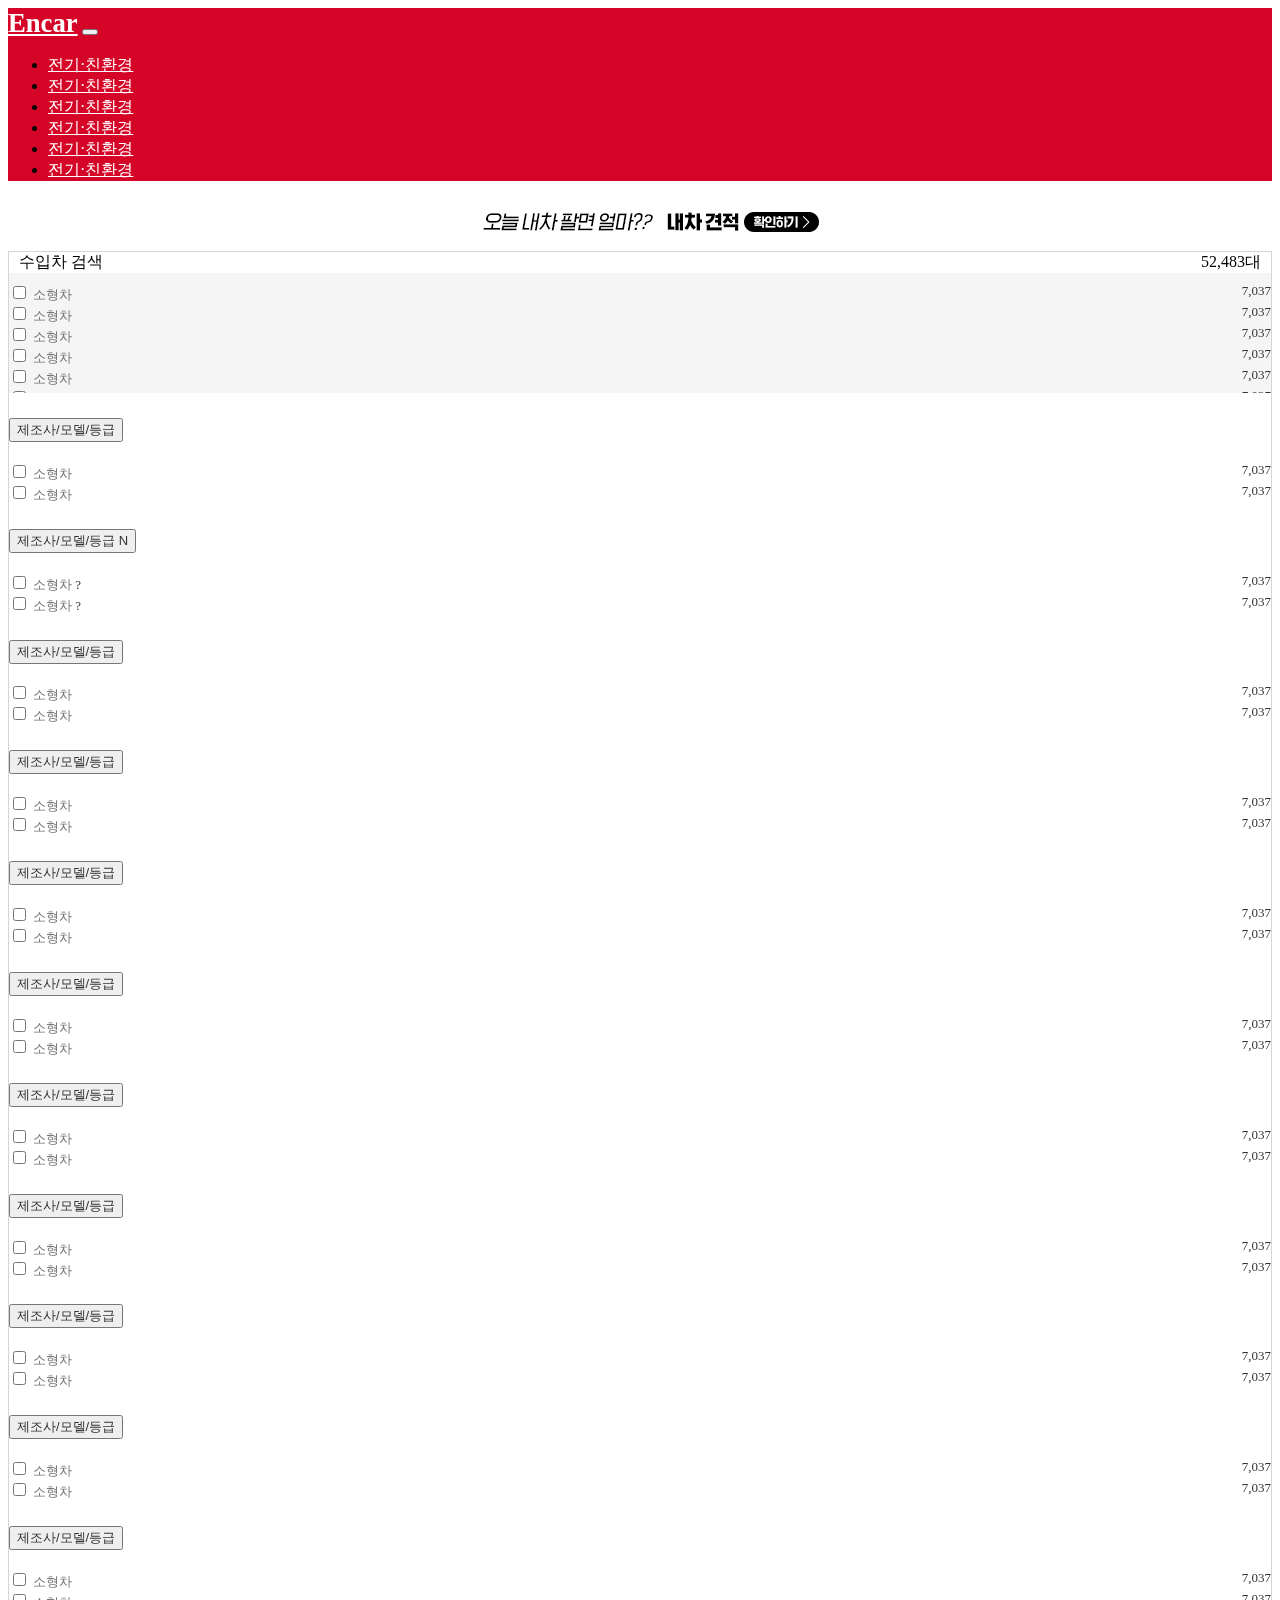
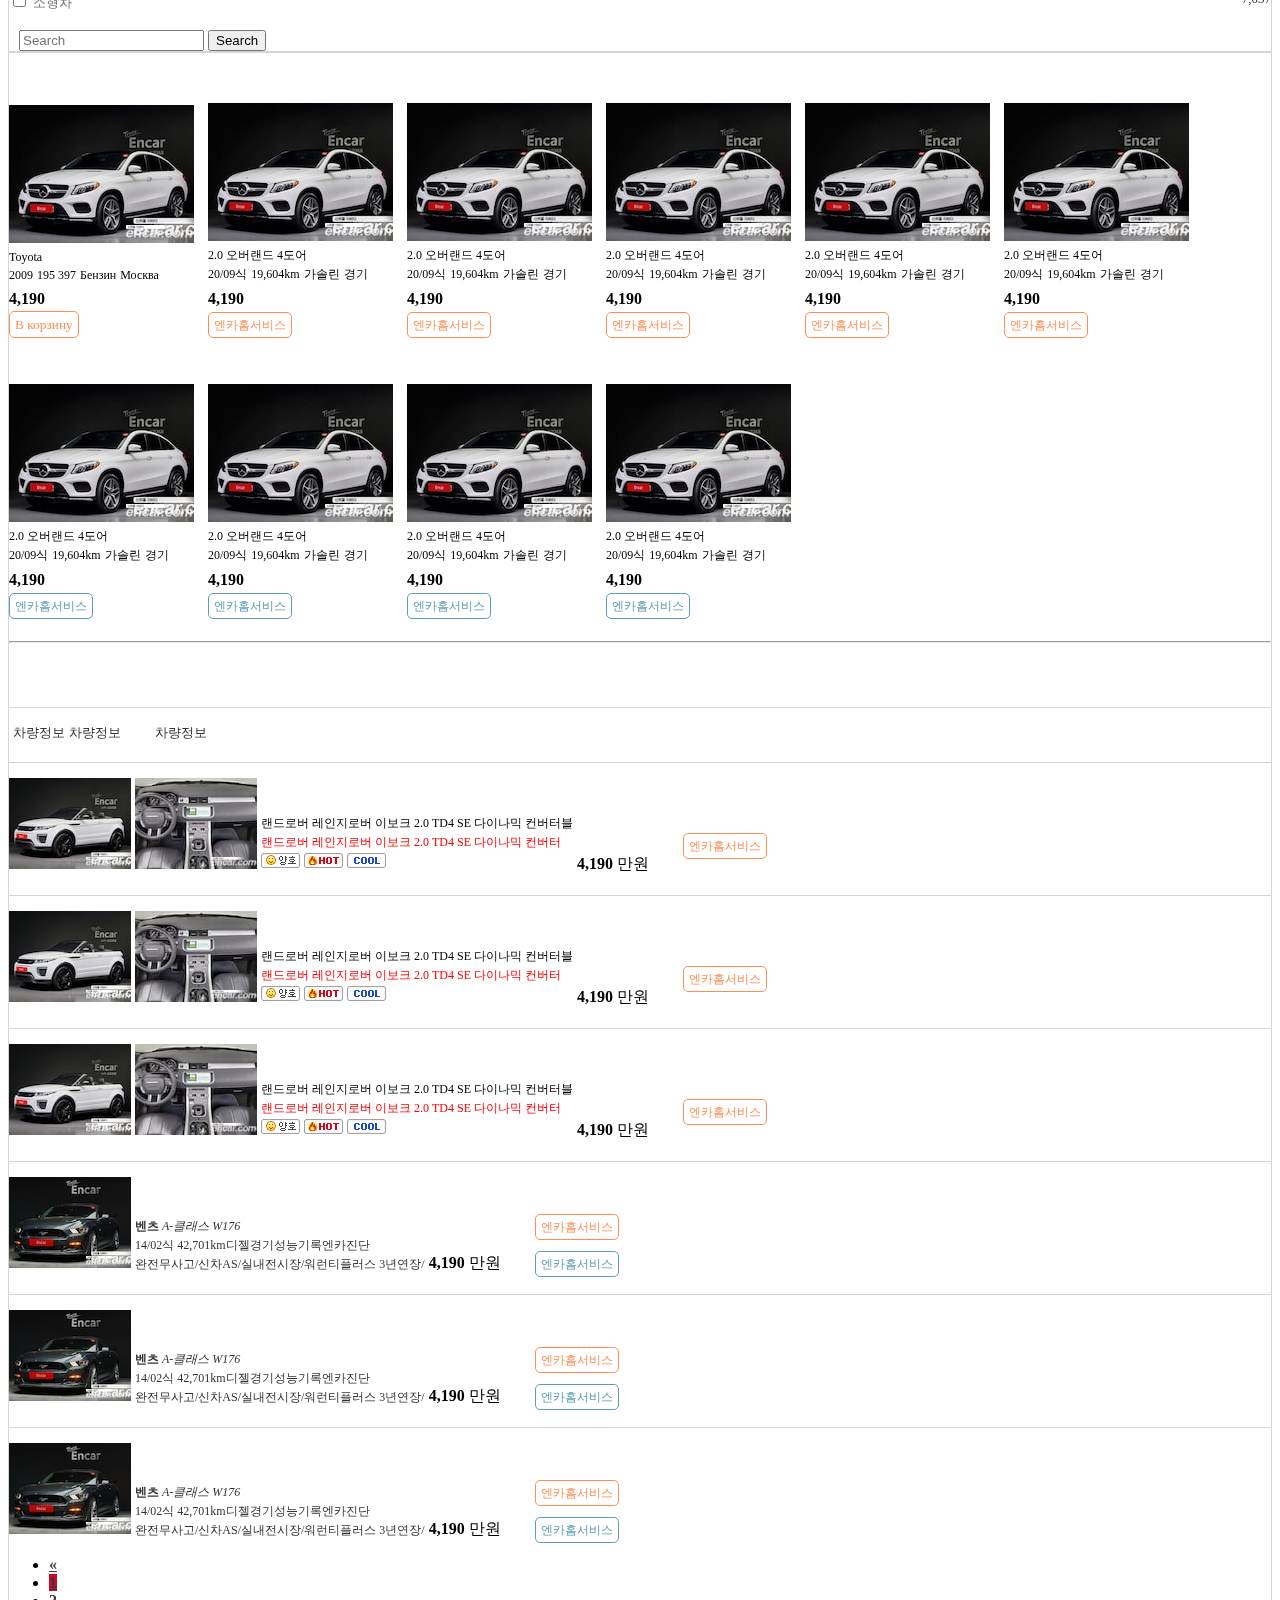
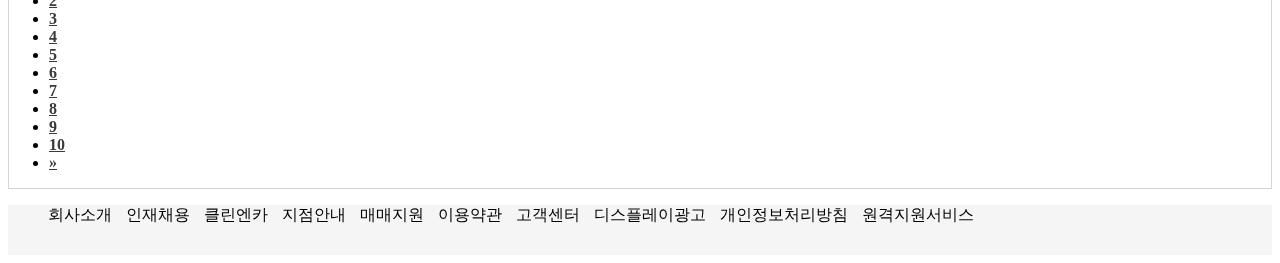
<file: car/v_1/index.html>
<!doctype html>
<html lang="en">
   <head>
      <meta charset="utf-8">
      <meta name="viewport" content="width=device-width, initial-scale=1">
      <title>demo</title>
      <link href="https://cdn.jsdelivr.net/npm/bootstrap@5.1.3/dist/css/bootstrap.min.css" rel="stylesheet" integrity="sha384-1BmE4kWBq78iYhFldvKuhfTAU6auU8tT94WrHftjDbrCEXSU1oBoqyl2QvZ6jIW3" crossorigin="anonymous">
      <style>
         .nav-link{
         color: #fff;
         }
         .badge-orange{
         color: #FF8E55;
         border: 1px #FF8E55 solid;
         padding: 5px;
         border-radius: 5px;
         font-size: 12px;
         }
         .badge-blue{
         color: #5D9EB3;
         border: 1px #5D9EB3 solid;
         padding: 5px;
         border-radius: 5px;
         font-size: 12px;
         }
         .auto-block-1{
         padding-right: 10px;
         margin-top: 50px;
         display: inline-block;
         }
         .auto-block-2{
         border-top: 1px #D5D5D5 solid;
         padding-top: 15px;
         margin-top: 20px;
         }
         .auto-block-3{
         border-top: 1px #D5D5D5 solid;
         padding-top: 15px;
         margin-top: 20px;
         }
         .page-link{
         color: #3A3A3A;
         font-weight: 600;
         }
         .active>.page-link, .page-link.active{
         background-color: #D50527;
         border-color: #D50527;
         }
         .accordion-button:focus{
         box-shadow: none;
         background-color: #fff;
         }
         .accordion-button:not(.collapsed){
         color: #000;
         }
         .over{
         overflow-Y: auto;/*vertikalnaja prokrutka*/
         overflow-X: hidden;
         height: 100px;
         background-color: #F5F5F5;
         padding-top: 10px;
         padding-bottom: 10px;
         }
         .accordion-button{
         color: #333;
         font-size: 13px;
         }
         .form-check label{
         color: #757575;
         font-size: 13px;
         }
         .form-check span{
         font-size: 13px;
         color: #333
         }
         .cls, .detail, .loc, .pwr{
         color: #333;
         font-size: 12px;
         }
         .table-title{
         font-size: 13px;
         color: #333
         }
         .go{
         list-style-type: none;
         }
         .go li{
         display: inline;
         margin-right: 10px;
         }
      </style>
   </head>
   <body>
      <div class="container-fluid pt-3" style="background-color: #D50527;">
         <div class="row">
            <div class="col">
               <nav class="navbar navbar-expand-lg">
                  <div class="container">
                     <a class="navbar-brand" style="color: #fff; font-weight: 600; font-size: 20pt;" href="#">Encar</a>
                     <button class="navbar-toggler" type="button" data-bs-toggle="collapse" data-bs-target="#navbarSupportedContent" aria-controls="navbarSupportedContent" aria-expanded="false" aria-label="Toggle navigation">
                     <span class="navbar-toggler-icon"></span>
                     </button>
                     <div class="collapse navbar-collapse" id="navbarSupportedContent">
                        <ul class="navbar-nav me-auto mb-2 mb-lg-0">
                           <li class="nav-item">
                              <a class="nav-link active" aria-current="page" href="#">전기·친환경</a>
                           </li>
                           <li class="nav-item">
                              <a class="nav-link" href="#">전기·친환경</a>
                           </li>
                           <li class="nav-item">
                              <a class="nav-link" href="#">전기·친환경</a>
                           </li>
                           <li class="nav-item">
                              <a class="nav-link" href="#">전기·친환경</a>
                           </li>
                           <li class="nav-item">
                              <a class="nav-link" href="#">전기·친환경</a>
                           </li>
                           <li class="nav-item">
                              <a class="nav-link" href="#">전기·친환경</a>
                           </li>
                        </ul>
                     </div>
                  </div>
               </nav>
            </div>
         </div>
      </div>
      <div class="container">
         <div class="container-fluid">
            <div class="row">
               <div class="col">
                  <center><img src="images/banner_1.jpg"></center>
               </div>
            </div>
         </div>
         <div class="container-fluid mt-3">
            <div class="row">
               <div class="col-md-3" style="border: 1px #D5D5D5 solid; padding-right: 0; padding-left: 0;">
                  <div class="col-auto mt-3 mb-3" style="margin-left: 10px; margin-right: 10px;"><span> 수입차 검색 </span> <span style="float: right;"> 52,483대 </span><br>
                  </div>
                  <div class="over container">
                     <div class="form-check">
                        <input class="form-check-input" type="checkbox" value id="flexCheckDefault">
                        <label class="form-check-label" for="flexCheckDefault">
                        소형차
                        </label>
                        <span style="float: right;">7,037</span>
                     </div>
                     <div class="form-check">
                        <input class="form-check-input" type="checkbox" value id="flexCheckDefault">
                        <label class="form-check-label" for="flexCheckDefault">
                        소형차
                        </label>
                        <span style="float: right;">7,037</span>
                     </div>
                     <div class="form-check">
                        <input class="form-check-input" type="checkbox" value id="flexCheckDefault">
                        <label class="form-check-label" for="flexCheckDefault">
                        소형차
                        </label>
                        <span style="float: right;">7,037</span>
                     </div>
                     <div class="form-check">
                        <input class="form-check-input" type="checkbox" value id="flexCheckDefault">
                        <label class="form-check-label" for="flexCheckDefault">
                        소형차
                        </label>
                        <span style="float: right;">7,037</span>
                     </div>
                     <div class="form-check">
                        <input class="form-check-input" type="checkbox" value id="flexCheckDefault">
                        <label class="form-check-label" for="flexCheckDefault">
                        소형차
                        </label>
                        <span style="float: right;">7,037</span>
                     </div>
                     <div class="form-check">
                        <input class="form-check-input" type="checkbox" value id="flexCheckDefault">
                        <label class="form-check-label" for="flexCheckDefault">
                        소형차
                        </label>
                        <span style="float: right;">7,037</span>
                     </div>
                  </div>
                  <div class="accordion" id="accordionExample">
                     <div class="accordion-item">
                        <h2 class="accordion-header" id="headingOne">
                           <button class="accordion-button collapsed" type="button" data-bs-toggle="collapse" data-bs-target="#collapseOne" aria-expanded="false" aria-controls="collapseOne">
                           제조사/모델/등급
                           </button>
                        </h2>
                        <div id="collapseOne" class="accordion-collapse collapse" aria-labelledby="headingOne" data-bs-parent="#accordionExample">
                           <div class="accordion-body">
                              <div class="form-check">
                                 <input class="form-check-input" type="checkbox" value id="flexCheckDefault">
                                 <label class="form-check-label" for="flexCheckDefault">
                                 소형차
                                 </label>
                                 <span style="float: right;">7,037</span>
                              </div>
                              <div class="form-check">
                                 <input class="form-check-input" type="checkbox" value id="flexCheckChecked">
                                 <label class="form-check-label" for="flexCheckChecked">
                                 소형차
                                 </label>
                                 <span style="float: right;">7,037</span>
                              </div>
                           </div>
                        </div>
                     </div>
                     <div class="accordion-item">
                        <h2 class="accordion-header" id="headingTwo">
                           <button class="accordion-button collapsed" type="button" data-bs-toggle="collapse" data-bs-target="#collapseTwo" aria-expanded="false" aria-controls="collapseTwo">
                           제조사/모델/등급 <span class="badge rounded-pill text-bg-danger mx-1">N</span>
                           </button>
                        </h2>
                        <div id="collapseTwo" class="accordion-collapse collapse" aria-labelledby="headingTwo" data-bs-parent="#accordionExample">
                           <div class="accordion-body">
                              <div class="form-check">
                                 <input class="form-check-input" type="checkbox" value id="flexCheckDefault">
                                 <label class="form-check-label" for="flexCheckDefault">
                                 소형차 <span class="badge rounded-pill text-bg-light mx-1">?</span>
                                 </label>
                                 <span style="float: right;">7,037</span>
                              </div>
                              <div class="form-check">
                                 <input class="form-check-input" type="checkbox" value id="flexCheckChecked">
                                 <label class="form-check-label" for="flexCheckChecked">
                                 소형차 <span class="badge rounded-pill text-bg-light mx-1">?</span>
                                 </label>
                                 <span style="float: right;">7,037</span>
                              </div>
                           </div>
                        </div>
                     </div>
                     <div class="accordion-item">
                        <h2 class="accordion-header" id="headingThree">
                           <button class="accordion-button collapsed" type="button" data-bs-toggle="collapse" data-bs-target="#collapseThree" aria-expanded="false" aria-controls="collapseThree">
                           제조사/모델/등급
                           </button>
                        </h2>
                        <div id="collapseThree" class="accordion-collapse collapse" aria-labelledby="headingThree" data-bs-parent="#accordionExample">
                           <div class="accordion-body">
                              <div class="form-check">
                                 <input class="form-check-input" type="checkbox" value id="flexCheckDefault">
                                 <label class="form-check-label" for="flexCheckDefault">
                                 소형차
                                 </label>
                                 <span style="float: right;">7,037</span>
                              </div>
                              <div class="form-check">
                                 <input class="form-check-input" type="checkbox" value id="flexCheckChecked">
                                 <label class="form-check-label" for="flexCheckChecked">
                                 소형차
                                 </label>
                                 <span style="float: right;">7,037</span>
                              </div>
                           </div>
                        </div>
                     </div>
                     <div class="accordion-item">
                        <h2 class="accordion-header" id="headingFive">
                           <button class="accordion-button collapsed" type="button" data-bs-toggle="collapse" data-bs-target="#collapseFive" aria-expanded="false" aria-controls="collapseFive">
                           제조사/모델/등급
                           </button>
                        </h2>
                        <div id="collapseFive" class="accordion-collapse collapse" aria-labelledby="headingFive" data-bs-parent="#accordionExample">
                           <div class="accordion-body">
                              <div class="form-check">
                                 <input class="form-check-input" type="checkbox" value id="flexCheckDefault">
                                 <label class="form-check-label" for="flexCheckDefault">
                                 소형차
                                 </label>
                                 <span style="float: right;">7,037</span>
                              </div>
                              <div class="form-check">
                                 <input class="form-check-input" type="checkbox" value id="flexCheckChecked">
                                 <label class="form-check-label" for="flexCheckChecked">
                                 소형차
                                 </label>
                                 <span style="float: right;">7,037</span>
                              </div>
                           </div>
                        </div>
                     </div>
                     <div class="accordion-item">
                        <h2 class="accordion-header" id="headingSix">
                           <button class="accordion-button collapsed" type="button" data-bs-toggle="collapse" data-bs-target="#collapseSix" aria-expanded="false" aria-controls="collapseSix">
                           제조사/모델/등급
                           </button>
                        </h2>
                        <div id="collapseSix" class="accordion-collapse collapse" aria-labelledby="headingSix" data-bs-parent="#accordionExample">
                           <div class="accordion-body">
                              <div class="form-check">
                                 <input class="form-check-input" type="checkbox" value id="flexCheckDefault">
                                 <label class="form-check-label" for="flexCheckDefault">
                                 소형차
                                 </label>
                                 <span style="float: right;">7,037</span>
                              </div>
                              <div class="form-check">
                                 <input class="form-check-input" type="checkbox" value id="flexCheckChecked">
                                 <label class="form-check-label" for="flexCheckChecked">
                                 소형차
                                 </label>
                                 <span style="float: right;">7,037</span>
                              </div>
                           </div>
                        </div>
                     </div>
                     <div class="accordion-item">
                        <h2 class="accordion-header" id="headingSeven">
                           <button class="accordion-button collapsed" type="button" data-bs-toggle="collapse" data-bs-target="#collapseSeven" aria-expanded="false" aria-controls="collapseSeven">
                           제조사/모델/등급
                           </button>
                        </h2>
                        <div id="collapseSeven" class="accordion-collapse collapse" aria-labelledby="headingSeven" data-bs-parent="#accordionExample">
                           <div class="accordion-body">
                              <div class="form-check">
                                 <input class="form-check-input" type="checkbox" value id="flexCheckDefault">
                                 <label class="form-check-label" for="flexCheckDefault">
                                 소형차
                                 </label>
                                 <span style="float: right;">7,037</span>
                              </div>
                              <div class="form-check">
                                 <input class="form-check-input" type="checkbox" value id="flexCheckChecked">
                                 <label class="form-check-label" for="flexCheckChecked">
                                 소형차
                                 </label>
                                 <span style="float: right;">7,037</span>
                              </div>
                           </div>
                        </div>
                     </div>
                     <div class="accordion-item">
                        <h2 class="accordion-header" id="headingEight">
                           <button class="accordion-button collapsed" type="button" data-bs-toggle="collapse" data-bs-target="#collapseEight" aria-expanded="false" aria-controls="collapseEight">
                           제조사/모델/등급
                           </button>
                        </h2>
                        <div id="collapseEight" class="accordion-collapse collapse" aria-labelledby="headingEight" data-bs-parent="#accordionExample">
                           <div class="accordion-body">
                              <div class="form-check">
                                 <input class="form-check-input" type="checkbox" value id="flexCheckDefault">
                                 <label class="form-check-label" for="flexCheckDefault">
                                 소형차
                                 </label>
                                 <span style="float: right;">7,037</span>
                              </div>
                              <div class="form-check">
                                 <input class="form-check-input" type="checkbox" value id="flexCheckChecked">
                                 <label class="form-check-label" for="flexCheckChecked">
                                 소형차
                                 </label>
                                 <span style="float: right;">7,037</span>
                              </div>
                           </div>
                        </div>
                     </div>
                     <div class="accordion-item">
                        <h2 class="accordion-header" id="headingNine">
                           <button class="accordion-button collapsed" type="button" data-bs-toggle="collapse" data-bs-target="#collapseNine" aria-expanded="false" aria-controls="collapseNine">
                           제조사/모델/등급
                           </button>
                        </h2>
                        <div id="collapseNine" class="accordion-collapse collapse" aria-labelledby="headingNine" data-bs-parent="#accordionExample">
                           <div class="accordion-body">
                              <div class="form-check">
                                 <input class="form-check-input" type="checkbox" value id="flexCheckDefault">
                                 <label class="form-check-label" for="flexCheckDefault">
                                 소형차
                                 </label>
                                 <span style="float: right;">7,037</span>
                              </div>
                              <div class="form-check">
                                 <input class="form-check-input" type="checkbox" value id="flexCheckChecked">
                                 <label class="form-check-label" for="flexCheckChecked">
                                 소형차
                                 </label>
                                 <span style="float: right;">7,037</span>
                              </div>
                           </div>
                        </div>
                     </div>
                     <div class="accordion-item">
                        <h2 class="accordion-header" id="headingTen">
                           <button class="accordion-button collapsed" type="button" data-bs-toggle="collapse" data-bs-target="#collapseTen" aria-expanded="false" aria-controls="collapseTen">
                           제조사/모델/등급
                           </button>
                        </h2>
                        <div id="collapseTen" class="accordion-collapse collapse" aria-labelledby="headingTen" data-bs-parent="#accordionExample">
                           <div class="accordion-body">
                              <div class="form-check">
                                 <input class="form-check-input" type="checkbox" value id="flexCheckDefault">
                                 <label class="form-check-label" for="flexCheckDefault">
                                 소형차
                                 </label>
                                 <span style="float: right;">7,037</span>
                              </div>
                              <div class="form-check">
                                 <input class="form-check-input" type="checkbox" value id="flexCheckChecked">
                                 <label class="form-check-label" for="flexCheckChecked">
                                 소형차
                                 </label>
                                 <span style="float: right;">7,037</span>
                              </div>
                           </div>
                        </div>
                     </div>
                     <div class="accordion-item">
                        <h2 class="accordion-header" id="headingEleven">
                           <button class="accordion-button collapsed" type="button" data-bs-toggle="collapse" data-bs-target="#collapseEleven" aria-expanded="false" aria-controls="collapseEleven">
                           제조사/모델/등급
                           </button>
                        </h2>
                        <div id="collapseEleven" class="accordion-collapse collapse" aria-labelledby="headingEleven" data-bs-parent="#accordionExample">
                           <div class="accordion-body">
                              <div class="form-check">
                                 <input class="form-check-input" type="checkbox" value id="flexCheckDefault">
                                 <label class="form-check-label" for="flexCheckDefault">
                                 소형차
                                 </label>
                                 <span style="float: right;">7,037</span>
                              </div>
                              <div class="form-check">
                                 <input class="form-check-input" type="checkbox" value id="flexCheckChecked">
                                 <label class="form-check-label" for="flexCheckChecked">
                                 소형차
                                 </label>
                                 <span style="float: right;">7,037</span>
                              </div>
                           </div>
                        </div>
                     </div>
                     <div class="accordion-item">
                        <h2 class="accordion-header" id="headingTwelve">
                           <button class="accordion-button collapsed" type="button" data-bs-toggle="collapse" data-bs-target="#collapseTwelve" aria-expanded="false" aria-controls="collapseTwelve">
                           제조사/모델/등급
                           </button>
                        </h2>
                        <div id="collapseTwelve" class="accordion-collapse collapse" aria-labelledby="headingTwelve" data-bs-parent="#accordionExample">
                           <div class="accordion-body">
                              <div class="form-check">
                                 <input class="form-check-input" type="checkbox" value id="flexCheckDefault">
                                 <label class="form-check-label" for="flexCheckDefault">
                                 소형차
                                 </label>
                                 <span style="float: right;">7,037</span>
                              </div>
                              <div class="form-check">
                                 <input class="form-check-input" type="checkbox" value id="flexCheckChecked">
                                 <label class="form-check-label" for="flexCheckChecked">
                                 소형차
                                 </label>
                                 <span style="float: right;">7,037</span>
                              </div>
                           </div>
                        </div>
                     </div>
                     <br>
                     <form class="d-flex" role="search" style="margin-left: 10px; margin-right: 10px;">
                        <input class="form-control me-2" type="search" placeholder="Search" aria-label="Search">
                        <button class="btn btn-outline-danger btn-sm" type="submit">Search</button>
                     </form>
                  </div>
               </div>
               <div class="col-md-9" style="border: 1px #D5D5D5 solid;">
                  <div class="col-md-auto auto-block-1">
                     <img src="images/auto.jpg" class="img-fluid"><br>
                     <span style="font-size: 12px;"> Toyota</span><br>
                     <span class="yer" style="font-size: 12px;">2009</span>
                     <span class="km" style="font-size: 12px;">195 397</span>
                     <span class="ipt" style="font-size: 12px;">Бензин</span>
                     <span class="lo" style="font-size: 12px;">Москва</span><br>
                     <span style="line-height: 2;"><strong>4,190</strong></span><br>
                     <a class="badge-orange" style="text-decoration: none; font-size: 10pt;">В корзину</a>
                  </div>
                  <div class="col-md-auto auto-block-1">
                     <img src="images/auto.jpg" class="img-fluid"><br>
                     <span style="font-size: 12px;"> 2.0 오버랜드 4도어</span><br>
                     <span class="yer" style="font-size: 12px;">20/09식</span>
                     <span class="km" style="font-size: 12px;">19,604km</span>
                     <span class="ipt" style="font-size: 12px;">가솔린</span>
                     <span class="lo" style="font-size: 12px;">경기</span><br>
                     <span style="line-height: 2;"><strong>4,190</strong></span><br>
                     <span class="badge-orange">엔카홈서비스</span>
                  </div>
                  <div class="col-md-auto auto-block-1">
                     <img src="images/auto.jpg" class="img-fluid"><br>
                     <span style="font-size: 12px;"> 2.0 오버랜드 4도어</span><br>
                     <span class="yer" style="font-size: 12px;">20/09식</span>
                     <span class="km" style="font-size: 12px;">19,604km</span>
                     <span class="ipt" style="font-size: 12px;">가솔린</span>
                     <span class="lo" style="font-size: 12px;">경기</span><br>
                     <span style="line-height: 2;"><strong>4,190</strong></span><br>
                     <span class="badge-orange">엔카홈서비스</span>
                  </div>
                  <div class="col-md-auto auto-block-1">
                     <img src="images/auto.jpg" class="img-fluid"><br>
                     <span style="font-size: 12px;"> 2.0 오버랜드 4도어</span><br>
                     <span class="yer" style="font-size: 12px;">20/09식</span>
                     <span class="km" style="font-size: 12px;">19,604km</span>
                     <span class="ipt" style="font-size: 12px;">가솔린</span>
                     <span class="lo" style="font-size: 12px;">경기</span><br>
                     <span style="line-height: 2;"><strong>4,190</strong></span><br>
                     <span class="badge-orange">엔카홈서비스</span>
                  </div>
                  <div class="col-md-auto auto-block-1">
                     <img src="images/auto.jpg" class="img-fluid"><br>
                     <span style="font-size: 12px;"> 2.0 오버랜드 4도어</span><br>
                     <span class="yer" style="font-size: 12px;">20/09식</span>
                     <span class="km" style="font-size: 12px;">19,604km</span>
                     <span class="ipt" style="font-size: 12px;">가솔린</span>
                     <span class="lo" style="font-size: 12px;">경기</span><br>
                     <span style="line-height: 2;"><strong>4,190</strong></span><br>
                     <span class="badge-orange">엔카홈서비스</span>
                  </div>
                  <div class="col-md-auto auto-block-1">
                     <img src="images/auto.jpg" class="img-fluid"><br>
                     <span style="font-size: 12px;"> 2.0 오버랜드 4도어</span><br>
                     <span class="yer" style="font-size: 12px;">20/09식</span>
                     <span class="km" style="font-size: 12px;">19,604km</span>
                     <span class="ipt" style="font-size: 12px;">가솔린</span>
                     <span class="lo" style="font-size: 12px;">경기</span><br>
                     <span style="line-height: 2;"><strong>4,190</strong></span><br>
                     <span class="badge-orange">엔카홈서비스</span>
                  </div>
                  <div class="col-md-auto auto-block-1">
                     <img src="images/auto.jpg" class="img-fluid"><br>
                     <span style="font-size: 12px;"> 2.0 오버랜드 4도어</span><br>
                     <span class="yer" style="font-size: 12px;">20/09식</span>
                     <span class="km" style="font-size: 12px;">19,604km</span>
                     <span class="ipt" style="font-size: 12px;">가솔린</span>
                     <span class="lo" style="font-size: 12px;">경기</span><br>
                     <span style="line-height: 2;"><strong>4,190</strong></span><br>
                     <span class="badge-blue">엔카홈서비스</span>
                  </div>
                  <div class="col-md-auto auto-block-1">
                     <img src="images/auto.jpg" class="img-fluid"><br>
                     <span style="font-size: 12px;"> 2.0 오버랜드 4도어</span><br>
                     <span class="yer" style="font-size: 12px;">20/09식</span>
                     <span class="km" style="font-size: 12px;">19,604km</span>
                     <span class="ipt" style="font-size: 12px;">가솔린</span>
                     <span class="lo" style="font-size: 12px;">경기</span><br>
                     <span style="line-height: 2;"><strong>4,190</strong></span><br>
                     <span class="badge-blue">엔카홈서비스</span>
                  </div>
                  <div class="col-md-auto auto-block-1">
                     <img src="images/auto.jpg" class="img-fluid"><br>
                     <span style="font-size: 12px;"> 2.0 오버랜드 4도어</span><br>
                     <span class="yer" style="font-size: 12px;">20/09식</span>
                     <span class="km" style="font-size: 12px;">19,604km</span>
                     <span class="ipt" style="font-size: 12px;">가솔린</span>
                     <span class="lo" style="font-size: 12px;">경기</span><br>
                     <span style="line-height: 2;"><strong>4,190</strong></span><br>
                     <span class="badge-blue">엔카홈서비스</span>
                  </div>
                  <div class="col-md-auto auto-block-1">
                     <img src="images/auto.jpg" class="img-fluid"><br>
                     <span style="font-size: 12px;"> 2.0 오버랜드 4도어</span><br>
                     <span class="yer" style="font-size: 12px;">20/09식</span>
                     <span class="km" style="font-size: 12px;">19,604km</span>
                     <span class="ipt" style="font-size: 12px;">가솔린</span>
                     <span class="lo" style="font-size: 12px;">경기</span><br>
                     <span style="line-height: 2;"><strong>4,190</strong></span><br>
                     <span class="badge-blue">엔카홈서비스</span>
                  </div>
                  <br><br>
                  <hr>
                  <br>  <br>
                  <div class="col-md-12 auto-block-2">
                     <div class="col-md-3 align-top" style="display: inline-block; ">
                     </div>
                     <div class="col-md-5" style="display: inline-block;">
                        <span class="table-title">차량정보</span>
                     </div>
                     <div class="col-md-2 align-top" style="display: inline; margin-right: 30px;">
                        <span class="table-title">차량정보</span>
                     </div>
                     <div class="col-md-2 align-top" style="display: inline-block;">
                        <span class="table-title">차량정보</span>
                     </div>
                  </div>
                  <div class="col-md-12 auto-block-2">
                     <div class="col-md-3 align-top" style="display: inline-block; ">
                        <img src="images/auto-1.jpg" class="img-fluid"> <img src="images/auto-2.jpg" class="img-fluid">
                     </div>
                     <div class="col-md-5" style="display: inline-block;">
                        <span style="font-size: 12px;">랜드로버 레인지로버 이보크 2.0 TD4 SE 다이나믹 컨버터블 <br>
                        <span style="color: red"> 랜드로버 레인지로버 이보크 2.0 TD4 SE 다이나믹 컨버터</span></span> <br>
                        <img src="images/i-1.png"> <img src="images/i-2.png"> <img src="images/i-3.png">
                     </div>
                     <div class="col-md-2 align-top" style="display: inline; margin-right: 30px;">
                        <strong>4,190</strong> 만원
                     </div>
                     <div class="col-md-2 align-top" style="display: inline-block;">
                        <span class="badge-orange">엔카홈서비스</span> <br><br>
                     </div>
                  </div>
                  <div class="col-md-12 auto-block-2">
                     <div class="col-md-3 align-top" style="display: inline-block;">
                        <img src="images/auto-1.jpg" class="img-fluid"> <img src="images/auto-2.jpg" class="img-fluid">
                     </div>
                     <div class="col-md-5" style="display: inline-block;">
                        <span style="font-size: 12px;">랜드로버 레인지로버 이보크 2.0 TD4 SE 다이나믹 컨버터블 <br>
                        <span style="color: red"> 랜드로버 레인지로버 이보크 2.0 TD4 SE 다이나믹 컨버터</span></span> <br>
                        <img src="images/i-1.png"> <img src="images/i-2.png"> <img src="images/i-3.png">
                     </div>
                     <div class="col-md-2 align-top" style="display: inline; margin-right: 30px;">
                        <strong>4,190</strong> 만원
                     </div>
                     <div class="col-md-2 align-top" style="display: inline-block;">
                        <span class="badge-orange">엔카홈서비스</span> <br><br>
                     </div>
                  </div>
                  <div class="col-md-12 auto-block-2">
                     <div class="col-md-3 align-top" style="display: inline-block;">
                        <img src="images/auto-1.jpg" class="img-fluid"> <img src="images/auto-2.jpg" class="img-fluid">
                     </div>
                     <div class="col-md-5" style="display: inline-block;">
                        <span style="font-size: 12px;">랜드로버 레인지로버 이보크 2.0 TD4 SE 다이나믹 컨버터블 <br>
                        <span style="color: red"> 랜드로버 레인지로버 이보크 2.0 TD4 SE 다이나믹 컨버터</span></span> <br>
                        <img src="images/i-1.png"> <img src="images/i-2.png"> <img src="images/i-3.png">
                     </div>
                     <div class="col-md-2 align-top" style="display: inline; margin-right: 30px;">
                        <strong>4,190</strong> 만원
                     </div>
                     <div class="col-md-2 align-top" style="display: inline-block;">
                        <span class="badge-orange">엔카홈서비스</span> <br><br>
                     </div>
                  </div>
                  <div class="col-md-12 auto-block-3">
                     <div class="col-md-2 align-top" style="display: inline-block;">
                        <img src="images/auto-3.jpg" class="img-fluid">
                     </div>
                     <div class="col-md-6 px-3 align-top" style="display: inline-block;">
                        <span class="cls"><strong>벤츠</strong> <em>A-클래스 W176</em></span> <br>
                        <span class="detail"> <span class="yer">14/02식</span> <span class="km">42,701km</span><span class="fue">디젤</span><span class="loc">경기</span><span class="ins">성능기록</span><span class="ass">엔카진단</span></span><br>
                        <span class="pwr">완전무사고/신차AS/실내전시장/워런티플러스 3년연장/</span>
                     </div>
                     <div class="col-md-2 align-middle" style="display: inline; margin-right: 30px;">
                        <strong>4,190</strong> 만원
                     </div>
                     <div class="col-md-2 align-top" style="display: inline-block;">
                        <span class="badge-orange">엔카홈서비스</span> <br><br>
                        <span class="badge-blue">엔카홈서비스</span>
                     </div>
                  </div>
                  <div class="col-md-12 auto-block-3">
                     <div class="col-md-2 align-top" style="display: inline-block;">
                        <img src="images/auto-3.jpg" class="img-fluid">
                     </div>
                     <div class="col-md-6 px-3 align-top" style="display: inline-block;">
                        <span class="cls"><strong>벤츠</strong> <em>A-클래스 W176</em></span> <br>
                        <span class="detail"> <span class="yer">14/02식</span> <span class="km">42,701km</span><span class="fue">디젤</span><span class="loc">경기</span><span class="ins">성능기록</span><span class="ass">엔카진단</span></span><br>
                        <span class="pwr">완전무사고/신차AS/실내전시장/워런티플러스 3년연장/</span>
                     </div>
                     <div class="col-md-2 align-top" style="display: inline; margin-right: 30px;">
                        <strong>4,190</strong> 만원
                     </div>
                     <div class="col-md-2 align-top" style="display: inline-block;">
                        <span class="badge-orange">엔카홈서비스</span> <br><br>
                        <span class="badge-blue">엔카홈서비스</span>
                     </div>
                  </div>
                  <div class="col-md-12 auto-block-3">
                     <div class="col-md-2 align-top" style="display: inline-block;">
                        <img src="images/auto-3.jpg" class="img-fluid">
                     </div>
                     <div class="col-md-6 px-3 align-top" style="display: inline-block;">
                        <span class="cls"><strong>벤츠</strong> <em>A-클래스 W176</em></span> <br>
                        <span class="detail"> <span class="yer">14/02식</span> <span class="km">42,701km</span><span class="fue">디젤</span><span class="loc">경기</span><span class="ins">성능기록</span><span class="ass">엔카진단</span></span><br>
                        <span class="pwr">완전무사고/신차AS/실내전시장/워런티플러스 3년연장/</span>
                     </div>
                     <div class="col-md-2 align-middle" style="display: inline; margin-right: 30px;">
                        <strong>4,190</strong> 만원
                     </div>
                     <div class="col-md-2 align-top" style="display: inline-block;">
                        <span class="badge-orange">엔카홈서비스</span> <br><br>
                        <span class="badge-blue">엔카홈서비스</span>
                     </div>
                  </div>
                  <div class="col-md-12 mt-5">
                     <nav aria-label="Page navigation example">
                        <ul class="pagination">
                           <li class="page-item">
                              <a class="page-link" href="#" aria-label="Previous">
                              <span aria-hidden="true">&laquo;</span>
                              </a>
                           </li>
                           <li class="page-item"><a class="page-link active" href="#">1</a></li>
                           <li class="page-item"><a class="page-link" href="#">2</a></li>
                           <li class="page-item"><a class="page-link" href="#">3</a></li>
                           <li class="page-item"><a class="page-link" href="#">4</a></li>
                           <li class="page-item"><a class="page-link" href="#">5</a></li>
                           <li class="page-item"><a class="page-link" href="#">6</a></li>
                           <li class="page-item"><a class="page-link" href="#">7</a></li>
                           <li class="page-item"><a class="page-link" href="#">8</a></li>
                           <li class="page-item"><a class="page-link" href="#">9</a></li>
                           <li class="page-item"><a class="page-link" href="#">10</a></li>
                           <li class="page-item">
                              <a class="page-link" href="#" aria-label="Next">
                              <span aria-hidden="true">&raquo;</span>
                              </a>
                           </li>
                        </ul>
                     </nav>
                  </div>
               </div>
            </div>
         </div>
      </div>
      <div class="container-fluid mt-5" style="background-color: #F5F5F5;">
         <div class="row">
            <div class="col mt-3" style="height: 50px;">
               <ul class="go">
                  <li>회사소개</li>
                  <li>인재채용</li>
                  <li>클린엔카</li>
                  <li>지점안내</li>
                  <li>매매지원</li>
                  <li>이용약관</li>
                  <li>고객센터</li>
                  <li>디스플레이광고</li>
                  <li>개인정보처리방침</li>
                  <li>원격지원서비스</li>
               </ul>
            </div>
         </div>
      </div>
      <script src="https://cdn.jsdelivr.net/npm/@popperjs/core@2.10.2/dist/umd/popper.min.js" integrity="sha384-7+zCNj/IqJ95wo16oMtfsKbZ9ccEh31eOz1HGyDuCQ6wgnyJNSYdrPa03rtR1zdB" crossorigin="anonymous"></script>
      <script src="https://cdn.jsdelivr.net/npm/bootstrap@5.1.3/dist/js/bootstrap.min.js" integrity="sha384-QJHtvGhmr9XOIpI6YVutG+2QOK9T+ZnN4kzFN1RtK3zEFEIsxhlmWl5/YESvpZ13" crossorigin="anonymous"></script>
   </body>
</html>
</file>
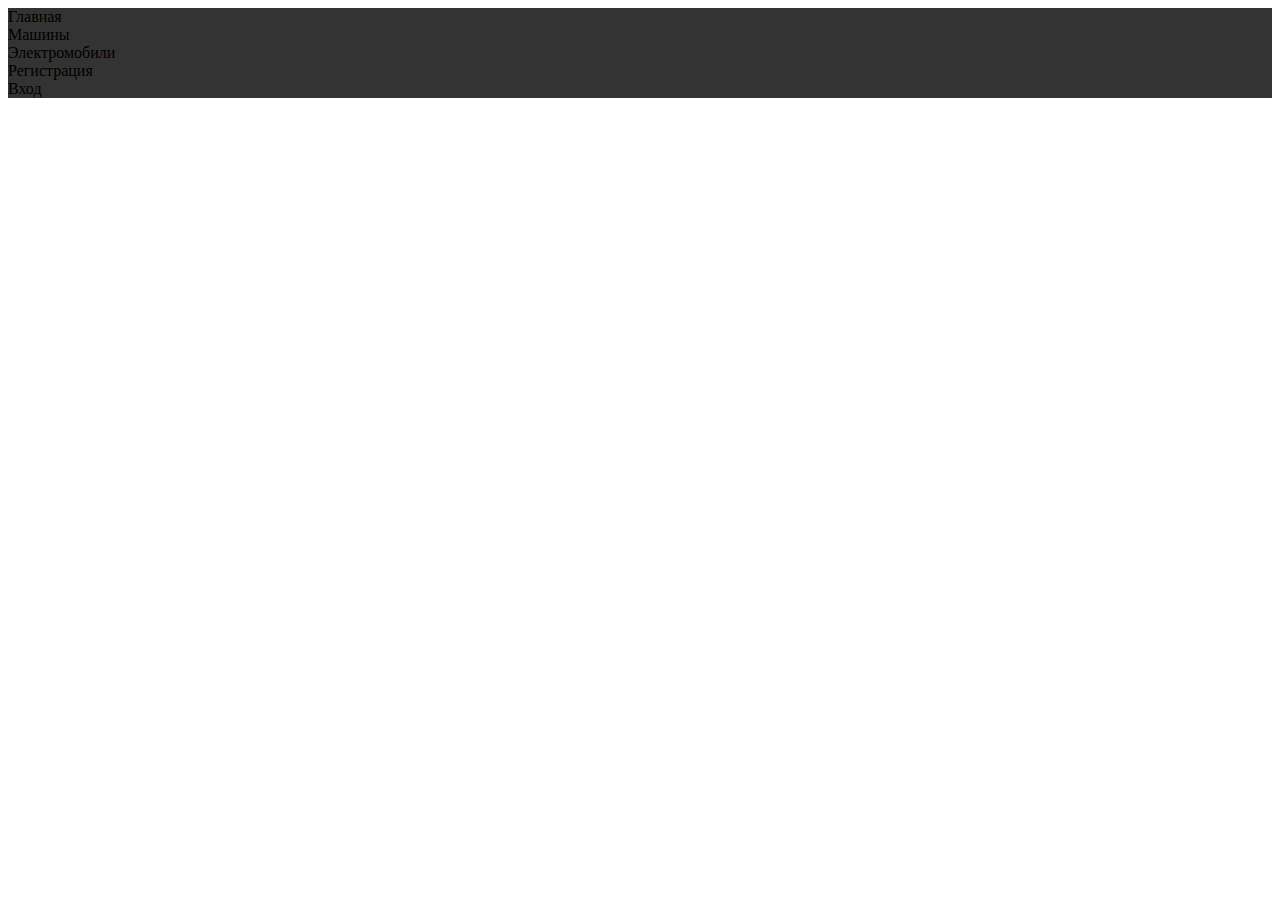
<file: encar/encar_design/index.html>
<!DOCTYPE html>
<html lang="en">
<head>
    <meta charset="UTF-8">
    <meta http-equiv="X-UA-Compatible" content="IE=edge">
    <meta name="viewport" content="width=device-width, initial-scale=1.0">
    <title>Encar KZ</title>
    <link href="https://cdn.jsdelivr.net/npm/bootstrap@5.2.3/dist/css/bootstrap.min.css" rel="stylesheet" integrity="sha384-rbsA2VBKQhggwzxH7pPCaAqO46MgnOM80zW1RWuH61DGLwZJEdK2Kadq2F9CUG65" crossorigin="anonymous">
</head>
<body>

    <div class="header" style="background-color: #333;">
        <nav class="navbar navbar-expand-lg">
            <li class="navbar-nav">Главная</li>
            <li>Машины</li>
            <li>Электромобили</li>
            <li>Регистрация</li>
            <li>Вход</li>
        </nav>
    </div>
    

    <script src="https://cdn.jsdelivr.net/npm/bootstrap@5.2.3/dist/js/bootstrap.bundle.min.js" integrity="sha384-kenU1KFdBIe4zVF0s0G1M5b4hcpxyD9F7jL+jjXkk+Q2h455rYXK/7HAuoJl+0I4" crossorigin="anonymous"></script>
</body>
</html>
</file>
